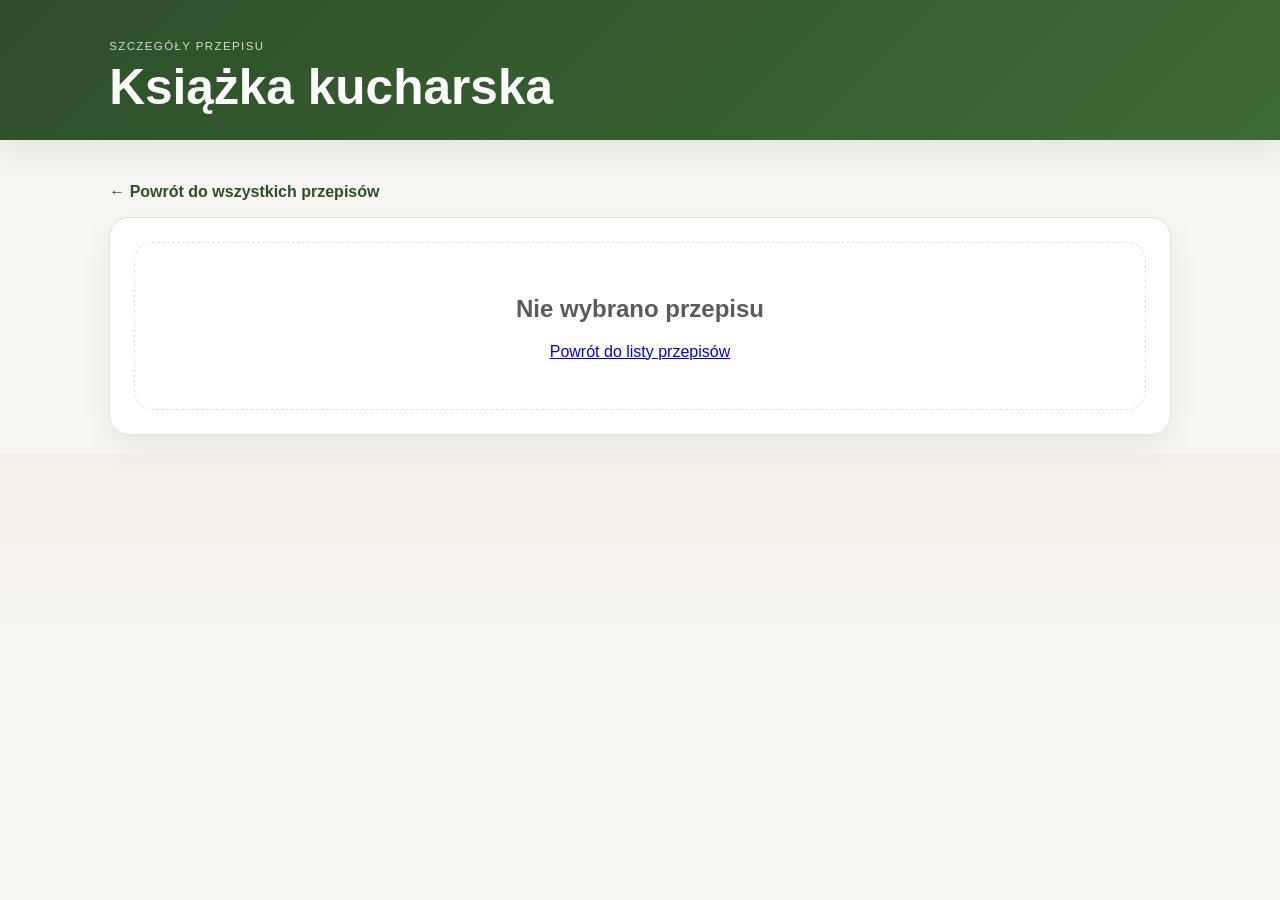
<file: recipe.html>
<!DOCTYPE html>
<html lang="en">
  <head>
    <meta charset="UTF-8" />
    <meta name="viewport" content="width=device-width, initial-scale=1.0" />
    <title>Szczegóły przepisu</title>
    <link rel="stylesheet" href="styles.css?v=3" />
  </head>
  <body data-page="recipe">
    <header class="topbar">
      <div class="container">
        <p class="eyebrow">Szczegóły przepisu</p>
        <h1>Książka kucharska</h1>
      </div>
    </header>

    <main class="container">
      <a class="back-link" href="index.html">← Powrót do wszystkich przepisów</a>

      <article id="recipeDetail" class="recipe-detail" aria-live="polite">
        <div class="recipe-card__header">
          <h1 id="recipeTitle">Ładowanie...</h1>
          <span id="recipeMeta" class="recipe-card__meta">Szybki posiłek</span>
        </div>

        <div id="recipeGallery" class="recipe-detail__gallery"></div>

        <p id="recipeDescription" class="recipe-detail__description"></p>

        <div class="recipe-detail__source">
          <a
            id="recipeSource"
            href="#"
            target="_blank"
            rel="noopener noreferrer"
          >
            Źródło przepisu
          </a>
        </div>

        <div id="recipeTags" class="recipe-card__tags"></div>

        <div class="recipe-detail__section">
          <h2>Składniki</h2>
          <ul id="recipeIngredients"></ul>
        </div>

        <div class="recipe-detail__section">
          <h2>Przygotowanie</h2>
          <ol id="recipeSteps"></ol>
        </div>
      </article>
    </main>

    <script src="app.js?v=4"></script>
  </body>
</html>
</file>
<file: styles.css>
:root {
  --bg: #f8f7f4;
  --panel: #ffffff;
  --panel-alt: #fffaf2;
  --primary: #3d6b35;
  --primary-dark: #2d4f28;
  --secondary: #c97b45;
  --text: #1d1d1d;
  --muted: #5b5b5b;
  --border: #e5e1d9;
  --shadow: 0 12px 30px rgba(29, 29, 29, 0.08);
}

* {
  box-sizing: border-box;
}

body {
  margin: 0;
  font-family: Inter, "Segoe UI", sans-serif;
  background: linear-gradient(180deg, #f4efe8 0%, var(--bg) 220px);
  color: var(--text);
}

img {
  max-width: 100%;
  display: block;
}

button,
input {
  font: inherit;
}

.container {
  max-width: 1100px;
  margin: 0 auto;
  padding: 0 1.2rem;
}

.topbar {
  background: linear-gradient(135deg, var(--primary-dark), var(--primary));
  color: #fff;
  padding: 2.5rem 0 1.5rem;
  box-shadow: var(--shadow);
}

.eyebrow {
  margin: 0 0 0.35rem;
  letter-spacing: 0.12em;
  text-transform: uppercase;
  font-size: 0.72rem;
  opacity: 0.8;
}

h1 {
  margin: 0;
  font-size: clamp(2rem, 4vw, 3.1rem);
}

main {
  padding: 2rem 0 3rem;
}

main.container {
  margin: 1.2rem auto;
}

.toolbar {
  background: var(--panel);
  border: 1px solid var(--border);
  border-radius: 20px;
  padding: 1.25rem;
  box-shadow: var(--shadow);
  display: grid;
  gap: 1.5rem;
}

.field-group {
  display: grid;
  gap: 0.55rem;
}

label,
.filter-label {
  font-weight: 700;
}

input[type="search"] {
  width: 100%;
  border: 1px solid var(--border);
  border-radius: 12px;
  padding: 0.9rem 1rem;
  background: #fff;
  transition: border-color 0.2s ease, box-shadow 0.2s ease;
}

input[type="search"]:focus {
  outline: none;
  border-color: var(--primary);
  box-shadow: 0 0 0 4px rgba(61, 107, 53, 0.12);
}

.tag-list {
  display: flex;
  flex-wrap: wrap;
  gap: 0.6rem;
}

.tag-filter {
  border: 1px solid var(--border);
  background: var(--panel-alt);
  border-radius: 999px;
  padding: 0.5rem 0.8rem;
  cursor: pointer;
  transition: all 0.2s ease;
  color: var(--text);
}

.tag-filter:hover,
.tag-filter:focus-visible {
  border-color: var(--primary);
}

.tag-filter.is-active {
  background: var(--primary);
  color: #fff;
  border-color: var(--primary);
}

.tag {
  background: #f1f3ef;
  color: var(--primary-dark);
  border: 1px solid #dfe6db;
  border-radius: 999px;
  padding: 0.4rem 0.75rem;
  cursor: pointer;
}

.tag:hover,
.tag:focus-visible {
  border-color: var(--primary);
}

.tag.is-selected {
  background: var(--primary);
  border-color: var(--primary);
  color: #fff;
}

.results-bar {
  margin: 1.4rem 0 1rem;
  color: var(--muted);
  font-weight: 600;
}

.recipe-grid {
  display: grid;
  grid-template-columns: repeat(auto-fit, minmax(260px, 1fr));
  gap: 1.25rem;
}

.recipe-card {
  background: var(--panel);
  border: 1px solid var(--border);
  border-radius: 18px;
  box-shadow: var(--shadow);
  overflow: hidden;
}

.recipe-card__header {
  padding: 1.1rem 1.1rem 0.6rem;
}

.recipe-card__header h3 {
  margin: 0;
  font-size: 1.35rem;
}

.recipe-card__image {
  width: 100%;
  height: 220px;
  object-fit: cover;
  display: block;
  border-bottom: 1px solid var(--border);
  transition: transform 0.2s ease, filter 0.2s ease;
}

.recipe-card__image-link {
  display: block;
  overflow: hidden;
}

.recipe-card__image-link:hover .recipe-card__image,
.recipe-card__image-link:focus-visible .recipe-card__image {
  transform: scale(1.02);
  filter: brightness(0.95);
}

.recipe-card__meta {
  display: inline-flex;
  margin-top: 0.6rem;
  background: #f3ece3;
  color: var(--secondary);
  border-radius: 999px;
  padding: 0.35rem 0.7rem;
  font-size: 0.8rem;
  font-weight: 700;
}

.recipe-link {
  display: inline-block;
  margin: 0 1.1rem 1rem;
  background: var(--primary);
  color: #fff;
  text-decoration: none;
  border-radius: 12px;
  padding: 0.75rem 1rem;
  font-weight: 700;
  transition: background 0.2s ease, transform 0.2s ease;
}

.recipe-link:hover,
.recipe-link:focus-visible {
  background: var(--primary-dark);
  transform: translateY(-1px);
}

.recipe-card__description {
  margin: 0;
  padding: 0 1.1rem 1rem;
  color: var(--muted);
  line-height: 1.6;
}

.recipe-card__source {
  display: block;
  margin: 0 1.1rem 1rem;
  color: var(--primary-dark);
  font-size: 0.88rem;
  font-weight: 700;
  text-decoration: none;
}

.recipe-card__source:hover,
.recipe-card__source:focus-visible {
  color: var(--secondary);
  text-decoration: underline;
}

.recipe-card__tags {
  display: flex;
  flex-wrap: wrap;
  gap: 0.5rem;
  padding: 0 1.1rem 1rem;
}

.recipe-card__tags button {
  font-size: 0.8rem;
}

.recipe-card__details {
  border-top: 1px solid var(--border);
  padding: 0 1.1rem 1.1rem;
}

.recipe-card__details summary {
  list-style: none;
  cursor: pointer;
  padding: 1rem 0 0;
  font-weight: 700;
  color: var(--primary-dark);
}

.recipe-card__details summary::-webkit-details-marker {
  display: none;
}

.recipe-card__details[open] summary {
  color: var(--primary);
}

.recipe-card__content {
  padding-top: 1rem;
}

.recipe-card__content h4 {
  margin: 0 0 0.5rem;
  font-size: 1rem;
}

.recipe-card__content ul,
.recipe-card__content ol {
  margin: 0 0 1rem;
  padding-left: 1.25rem;
  color: var(--muted);
  line-height: 1.6;
}

.empty-state {
  grid-column: 1 / -1;
  background: var(--panel);
  border: 1px dashed var(--border);
  border-radius: 18px;
  padding: 2rem;
  text-align: center;
  color: var(--muted);
}

.back-link {
  display: inline-block;
  margin: 1.5rem 0 1rem;
  color: var(--primary-dark);
  font-weight: 700;
  text-decoration: none;
}

.recipe-detail {
  background: var(--panel);
  border: 1px solid var(--border);
  border-radius: 20px;
  box-shadow: var(--shadow);
  padding: 1.5rem;
}

.recipe-detail__gallery {
  display: grid;
  grid-template-columns: repeat(auto-fit, minmax(180px, 1fr));
  gap: 0.85rem;
  margin: 1rem 0 1.25rem;
}

.recipe-detail__gallery img {
  width: 100%;
  height: 220px;
  object-fit: cover;
  border-radius: 16px;
  border: 1px solid var(--border);
}

.recipe-detail h1 {
  margin: 0.25rem 0 0.75rem;
}

.recipe-detail__description {
  color: var(--muted);
  font-size: 1.05rem;
  line-height: 1.7;
  margin-bottom: 1.2rem;
}

.recipe-detail__source {
  margin: 0 0 1.2rem;
}

#recipeSource,
.recipe-detail__source a {
  display: inline-flex;
  align-items: center;
  gap: 0.4rem;
  background: #f4efe8;
  color: var(--primary-dark);
  text-decoration: none;
  border: 1px solid #e2d9ca;
  border-radius: 999px;
  padding: 0.55rem 0.9rem;
  font-weight: 700;
  transition: background 0.2s ease, transform 0.2s ease, border-color 0.2s ease;
}

#recipeSource:hover,
#recipeSource:focus-visible,
.recipe-detail__source a:hover,
.recipe-detail__source a:focus-visible {
  background: #efe4d6;
  border-color: var(--secondary);
  transform: translateY(-1px);
}

.recipe-detail__section {
  margin-top: 1.4rem;
}

.recipe-detail__section h2 {
  margin-bottom: 0.75rem;
  font-size: 1.1rem;
}
</file>
